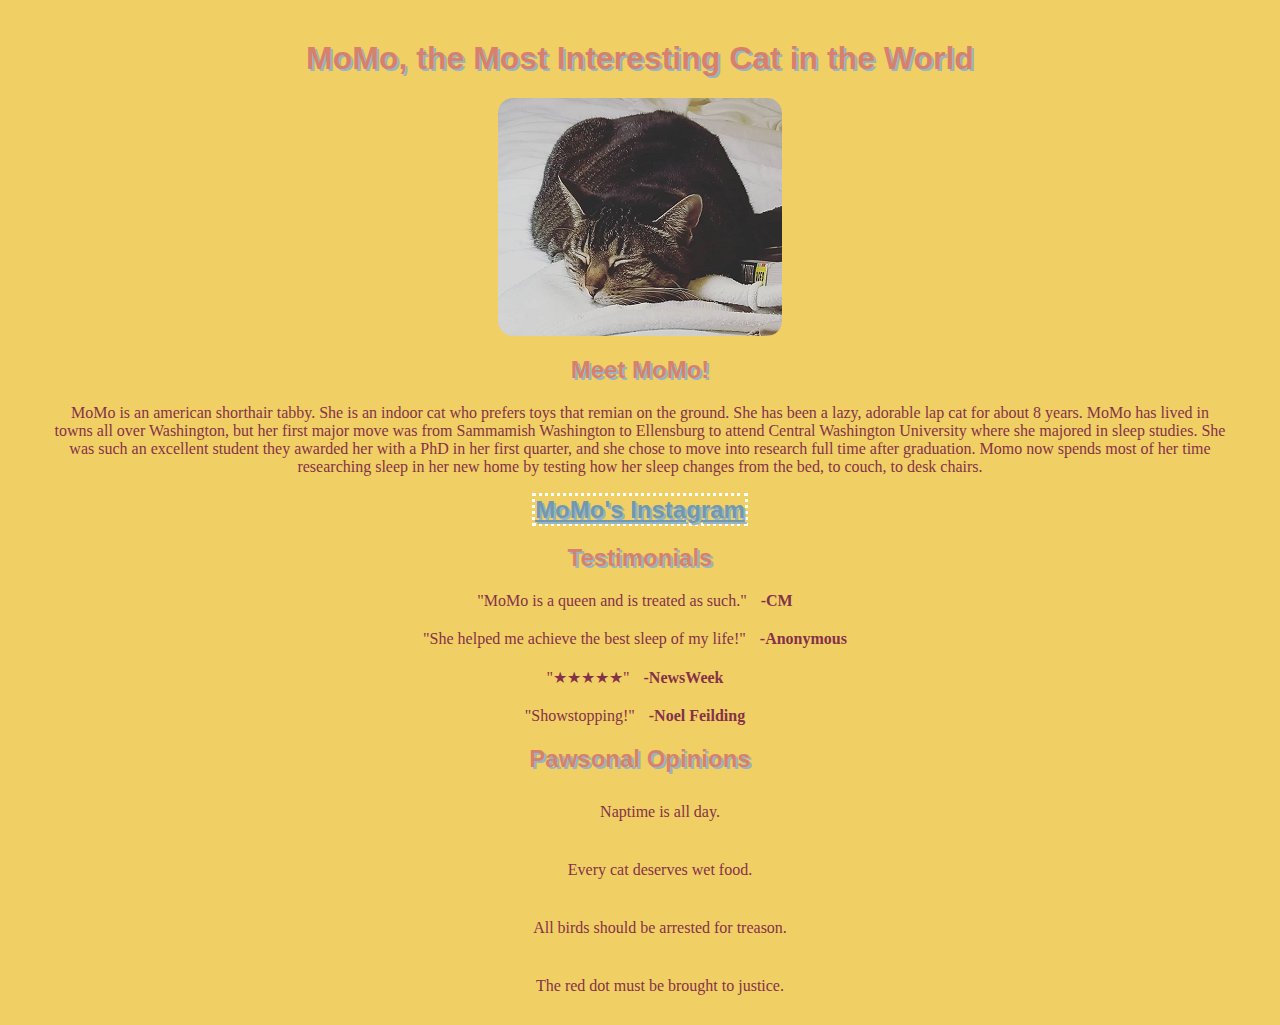
<file: index.html>
<!DOCTYPE html>
<head>
    <title>Best animal</title>
    <link href="styles.css" type="text/css" rel="stylesheet" />
</head>
<body>
    <header>
        <h1 class= "heading"> MoMo, the Most Interesting Cat in the World </h1>
    </header>
    <main>
        <section id= "intro">
            <img id="sleepy" src="images/sleepy.png" title="sleepy" alt="MoMo dozes restfully on a plush white blanket.">
            <h2 class="heading">Meet MoMo!</h2>
            <p> MoMo is an american shorthair tabby. She is an indoor cat who prefers toys that remian
                on the ground. She has been a lazy, adorable lap cat for about 8 years. MoMo has lived in towns all over Washington, but her first major move was from Sammamish Washington to Ellensburg to attend Central Washington University where she majored in sleep studies. She was such an excellent student they awarded her with a PhD in her first quarter, and she chose to move into research full time after graduation. Momo now spends most of her time researching sleep in her new home by testing how her sleep changes from the bed, to couch, to desk chairs.
            </p>
        </section>
        <section>
            <h2 class="heading"><a href="https://www.instagram.com/moeregaurd/">MoMo's Instagram</a></h2>
        </section>
        <section>
            <h2 class="heading">Testimonials</h2>
            <p>"MoMo is a queen and is treated as such." <b>-CM</b></p>
            <p>"She helped me achieve the best sleep of my life!" <b>-Anonymous</b></p>
            <p>"★★★★★" <b>-NewsWeek</b></p>
            <p>"Showstopping!" <b>-Noel Feilding</b></p>
        </section>
        <section>
            <h2 class="heading">Pawsonal Opinions</h2>
            <ul>
                <li>Naptime is all day.</li>
                <li>Every cat deserves wet food.</li>
                <li>All birds should be arrested for treason.</li>
                <li>The red dot must be brought to justice.</li>
            </ul>
    </main>
    <footer>
    </footer>
</body>
</file>
<file: styles.css>
#sleepy {
    display: block;
    margin-left: auto;
    margin-right: auto;
    border-radius: 15px;
    
}

body {
    text-align: center;
    background-color: #F0CF65;
    color: #853249;
}

li {
    padding: 10px;
    list-style-type: none;
}
a{
    color: #7198ad;
    border: dotted 3px white;
}

* {
    margin-left: 10px;
    margin-right: 10px;
    margin-top: 20px;
}

.heading{
    font-family: 'Gill Sans', 'Gill Sans MT', Calibri, 'Trebuchet MS', sans-serif;
    color: #D7816A;
    text-shadow: 2px 2px #93B5C6;
}
</file>
